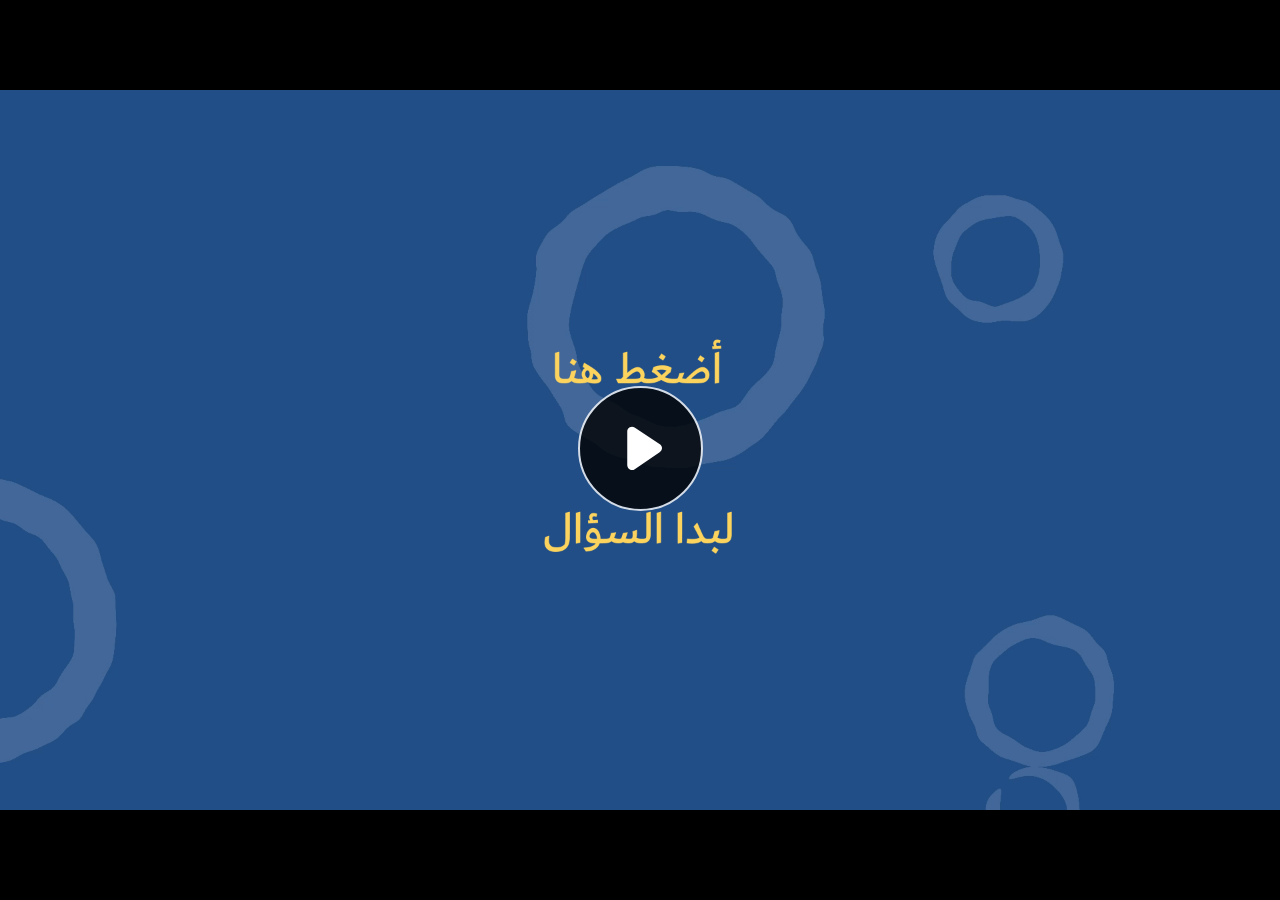
<file: index.html>
﻿<!doctype html>
<html lang="en-US">
<head>
  <meta charset="utf-8">
  <!-- Created using Storyline 360 - http://www.articulate.com  -->
  <!-- version: 3.69.28997.0 -->
  <title>G4 AR Q9</title>
  <meta http-equiv="x-ua-compatible" content="IE=edge"/>
  <meta name="viewport" content="width=device-width,initial-scale=1,user-scalable=no,shrink-to-fit=no,minimal-ui"/>
  <meta name="apple-mobile-web-app-capable" content="yes"/>
  <style>
    html, body { height: 100%; padding: 0; margin: 0 }
    #app { height: 100%; width: 100%; }
  </style>

  <script>
    window.DS = {};
    window.globals = {
      DATA_PATH_BASE: '',
      HAS_FRAME: true,
      HAS_SLIDE: true,

      lmsPresent: false,
      tinCanPresent: false,
      cmi5Present: false,
      aoSupport: false,
      scale: 'noscale',
      captureRc: false,
      browserSize: 'optimal',
      bgColor: '#282828',
      features: 'AccessibleVideo,ConnectionMessages,FullScreenToggle,InsertSvgPicture,LayerPresentAsDialog,MultipleQuizTracking,UpdatedThemeEditor',
      themeName: 'unified',
      preloaderColor: '#FFFFFF',
      suppressAnalytics: false,
      productChannel: 'stable',
      publishSource: 'storyline',
      aid: 'aid|b421d26d-fbc6-42c6-bcc0-f542d4e791cf',
      cid: 'b6873291-c7a3-4c79-93df-a61b147e5a5c',
      playerVersion: '3.69.28997.0',
      publishTimestamp: '2022-12-04T12:32:02.3464108Z',
      maxIosVideoElements: 10,
      connectionSettings: { message: 'You%20are%20offline.%20Trying%20to%20reconnect...', useDarkTheme: false },

      
      parseParams: function(qs) {
        if (window.globals.parsedParams != null) {
          return window.globals.parsedParams;
        }
        qs = (qs || window.location.search.substr(1)).split('+').join(' ');
        var params = {},
            tokens,
            re = /[?&]?([^=]+)=([^&]*)/g;

        while (tokens = re.exec(qs)) {
          params[decodeURIComponent(tokens[1]).trim()] =
            decodeURIComponent(tokens[2]).trim();
        }
        window.globals.parsedParams = params;
        return params;
      }

    };
  </script>
  <script>
    var isIe11 = ('ActiveXObject' in window || window.MSBlobBuilder != null)
      && window.msCrypto != null && !window.ActiveXObject;
    if (isIe11) {
      window.globals.unsupportedBrowser = true;
      document.write(atob('[base64]'));
    }
  </script>
  
  <script>window.THREE = { };</script>
  
</head>
<body style="background: #282828" class="cs-HTML theme-unified">
  <!-- 360 -->
  <script>!function(e){var i=/iPhone/i,o=/iPod/i,n=/iPad/i,t=/(?=.*\bAndroid\b)(?=.*\bMobile\b)/i,d=/Android/i,s=/(?=.*\bAndroid\b)(?=.*\bSD4930UR\b)/i,b=/(?=.*\bAndroid\b)(?=.*\b(?:KFOT|KFTT|KFJWI|KFJWA|KFSOWI|KFTHWI|KFTHWA|KFAPWI|KFAPWA|KFARWI|KFASWI|KFSAWI|KFSAWA)\b)/i,r=/IEMobile/i,h=/(?=.*\bWindows\b)(?=.*\bARM\b)/i,a=/BlackBerry/i,l=/BB10/i,p=/Opera Mini/i,f=/(CriOS|Chrome)(?=.*\bMobile\b)/i,u=/(?=.*\bFirefox\b)(?=.*\bMobile\b)/i,c=new RegExp("(?:Nexus 7|BNTV250|Kindle Fire|Silk|GT-P1000)","i"),w=function(e,i){return e.test(i)},A=function(e){var A=e||navigator.userAgent,v=A.split("[FBAN");if(void 0!==v[1]&&(A=v[0]),this.apple={phone:w(i,A),ipod:w(o,A),tablet:!w(i,A)&&w(n,A),device:w(i,A)||w(o,A)||w(n,A)},this.amazon={phone:w(s,A),tablet:!w(s,A)&&w(b,A),device:w(s,A)||w(b,A)},this.android={phone:w(s,A)||w(t,A),tablet:!w(s,A)&&!w(t,A)&&(w(b,A)||w(d,A)),device:w(s,A)||w(b,A)||w(t,A)||w(d,A)},this.windows={phone:w(r,A),tablet:w(h,A),device:w(r,A)||w(h,A)},this.other={blackberry:w(a,A),blackberry10:w(l,A),opera:w(p,A),firefox:w(u,A),chrome:w(f,A),device:w(a,A)||w(l,A)||w(p,A)||w(u,A)||w(f,A)},this.seven_inch=w(c,A),this.any=this.apple.device||this.android.device||this.windows.device||this.other.device||this.seven_inch,this.phone=this.apple.phone||this.android.phone||this.windows.phone,this.tablet=this.apple.tablet||this.android.tablet||this.windows.tablet,"undefined"==typeof window)return this},v=function(){var e=new A;return e.Class=A,e};"undefined"!=typeof module&&module.exports&&"undefined"==typeof window?module.exports=A:"undefined"!=typeof module&&module.exports&&"undefined"!=typeof window?module.exports=v():"function"==typeof define&&define.amd?define("isMobile",[],e.isMobile=v()):e.isMobile=v()}(this);
    window.isMobile.apple.tablet = window.isMobile.apple.tablet ||
      (navigator.platform === 'MacIntel' && navigator.maxTouchPoints > 1);
    window.isMobile.apple.device = window.isMobile.apple.device || window.isMobile.apple.tablet;
    window.isMobile.tablet = window.isMobile.tablet || window.isMobile.apple.tablet;
    window.isMobile.any = window.isMobile.any || window.isMobile.apple.tablet;
  </script>

  <div id="focus-sink" tabindex="-1"></div>

  <div id="preso"></div>
  <script>
    (function() {

      var classTypes = [ 'desktop', 'mobile', 'phone', 'tablet' ];

      var addDeviceClasses = function(prefix, testObj) {
        var curr, i;
        for (i = 0; i < classTypes.length; i++) {
          curr = classTypes[i];
          if (testObj[curr]) {
            document.body.classList.add(prefix + curr);
          }
        }
      };

      var params = window.globals.parseParams(),
          isDevicePreview = params.devicepreview === '1',
          isPhoneOverride = params.deviceType === 'phone' || (isDevicePreview && params.phone == '1'),
          isTabletOverride = (params.deviceType === 'tablet' || isDevicePreview) && !isPhoneOverride,
          isMobileOverride = isPhoneOverride || isTabletOverride;

      var deviceView = {
        desktop: !window.isMobile.any && !isMobileOverride,
        mobile: window.isMobile.any || isMobileOverride,
        phone: isPhoneOverride || (window.isMobile.phone && !isTabletOverride),
        tablet: isTabletOverride || window.isMobile.tablet
      };

      window.globals.deviceView = deviceView;
      window.isMobile.desktop = !window.isMobile.any;
      window.isMobile.mobile = window.isMobile.any;

      addDeviceClasses('view-', deviceView);

    })();
  </script>
  
  <script src='story_content/user.js' type=text/javascript></script>
  <div class="slide-loader"></div>

  <script>
    var doc = document, loader = doc.body.querySelector('.slide-loader'); [ 1, 2, 3 ].forEach(function(n) { var d = doc.createElement('div'); d.style.backgroundColor = window.globals.preloaderColor; d.classList.add('mobile-loader-dot'); d.classList.add('dot' + n); loader.appendChild(d); });
  </script>

  <div class="mobile-load-title-overlay" style="display: none">
    <div class="mobile-load-title">G4 AR Q9</div>
  </div>

  <div class="mobile-chrome-warning"></div>

  
<style>
  .warn-connection-dialog {
    display: none;
    background: transparent;
    pointer-events: none;
    position: fixed;
    left: 0;
    top: 0;
    width: 100%;
    height: 100%;
    z-index: 999;
  }

  .warn-connection-content {
    border-radius: 4px;
    background: white;
    border: 1px solid #E7E7E7;
    color: #333333;
    box-shadow: 0 2px 4px rgba(0, 0, 0, 0.25);
    transition: all 150ms ease-out;
    position: absolute;
    white-space: nowrap;
  }

  .view-phone.is-landscape .warn-connection-content {
    left: 23px;
    bottom: 23px;
  }

  .view-tablet.is-landscape .warn-connection-content {
    left: 50%;
    top: 20px;
    transform: translateX(-50%);
  }

  .is-portrait .warn-connection-content {
    transform: translate(-50%, calc(-100% - 15px));
  }

  .warn-connection-content p {
    display: inline-block;
    margin: 0 8px 0 0;
    line-height: 33px;
    font-size: 11px;
  }

  .warn-connection-content svg {
    position: relative;
    vertical-align: middle;
    margin: 0 2px 2px 8px;
  }

  .view-desktop .warn-connection-content {
    left: 1.5em;
    bottom: 1.5em;
  }

  .view-desktop .warn-connection-content p {
    font-size: 1.1em;
  }

  .is-offline .warn-connection-dialog {
    display: block;
  }

  .is-offline .cs-panel * {
    pointer-events: none !important;
  }

  .is-offline .cs-panel {
    pointer-events: all !important;
  }

  .is-offline #nav-controls * {
    pointer-events: none !important;
  }

  .is-offline #nav-controls {
    pointer-events: all !important;
  }
</style>

<div class="warn-connection-dialog">
  <div class="warn-connection-content">
    <svg width="17" height="15" viewBox="0 0 17 15" xmlns="http://www.w3.org/2000/svg">
      <path fill="#8F0000" stroke="white" d="M16.07,12.98 L15.88,12.23 L9.51,1.21 C8.97,0.26,7.6,0.26,7.06,1.21 L0.69,12.23 C0.15,13.16,0.81,14.36,1.91,14.36 H14.65 C15.47,14.36,16.05,13.7,16.07,12.98 Z"/>
      <path fill="white" stroke="white" d="M8.58,5.5 C8.35,5.28,8.5,5.35,8.21,5.32 C8.09,5.35,7.97,5.49,7.96,5.67 C7.97,5.79,7.98,5.92,7.98,6.04 L7.98,6.04 C7.99,6.17,8,6.31,8.01,6.43 L8.01,6.44 C8.03,6.92,8.06,7.41,8.09,7.9 L8.09,7.9 C8.12,8.39,8.14,8.88,8.17,9.37 C8.17,9.39,8.18,9.42,8.2,9.44 C8.23,9.46,8.25,9.47,8.28,9.47 C8.31,9.47,8.34,9.46,8.35,9.44 C8.37,9.43,8.38,9.4,8.39,9.35 L8.39,9.34 C8.39,9.24,8.4,9.15,8.4,9.05 L8.4,9.05 C8.41,8.96,8.41,8.86,8.42,8.75 C8.43,8.44,8.45,8.12,8.47,7.81 L8.47,7.81 C8.49,7.49,8.51,7.18,8.53,6.87 C8.55,6.46,8.56,6.05,8.59,5.64 L8.6,5.62 C8.6,5.57,8.59,5.53,8.58,5.5 L8.21,5.32 Z"/>
      <circle fill="white" stroke="white" cx="8.3" cy="11.35" r="0.3"/>
    </svg>
    <p>You are offline. Trying to reconnect...</p>
  </div>
</div>

<script>
  (function() {
    window.DS.connection = {
      warningShown: false,
      assets: {},
      loadingAssetGroup: false,
      retryDelay: 500
    };

    // @TODO this is POC code and can be cleaned up a bit more if we move forward
    // with the feature



    // The `window.globals.features` variable must be set in `webpack.dev.config` when testing locally - it is not enough
    // to have it in the data - but it must be set there as well.
    var useConnectionMessages = window.AbortController != null &&
      window.location.protocol != 'file:' &&
      window.globals.features.indexOf('ConnectionMessages') != -1;

    window.DS.connection.useConnectionMessages = useConnectionMessages

    var assetCount = 0;
    var checkLoadedId;
    var connectionSettings = window.globals.connectionSettings;

    if (useConnectionMessages && connectionSettings != null) {
      var contentEl = document.querySelector('.warn-connection-content');
      var messageEl = contentEl.querySelector('p')

      if (connectionSettings.useDarkTheme) {
        contentEl.style.borderColor = '#BABBBA';
        contentEl.style.backgroundColor = '#282828';
        contentEl.style.color = '#FFFFFF';
      }

      if (connectionSettings.message != null) {
        messageEl.textContent = window.decodeURIComponent(connectionSettings.message);
      }
    }

    function checkAssetsReady() {
      for (var i in DS.connection.assets) {
        if (!DS.connection.assets[i].success) {
          return false;
        }
      }
      return true;
    }

    function stopAssetGroup() {
      if (!useConnectionMessages) { return; }

      assetCount = 0;

      DS.connection.oldAssetGroup = DS.connection.assets;
      DS.connection.assets = {};
      DS.connection.loadingAssetGroup = false;
      clearInterval(checkLoadedId);
    }

    function startAssetGroup() {
      if (!useConnectionMessages) { return; }
      var ticks = 0;
      clearInterval(checkLoadedId);
      checkLoadedId = setInterval(function() {
        var loaded = 0;
        if (assetCount === 0 && loaded === 0) {
          clearInterval(checkLoadedId);
          return;
        }

        for (var i in DS.connection.assets) {
          if (DS.connection.assets[i].success) {
            loaded++;
          }
        }

        if (assetCount === loaded && checkAssetsReady()) {
          for (var i in DS.connection.assets) {
            if (DS.connection.assets[i].action) {
              DS.connection.assets[i].action();
            }
          }
          hideWarning();
          stopAssetGroup();
        }
      }, 100)
    }

    function requiredAsset(url, action, retry, type) {
      if (!useConnectionMessages) { return; }
      if (DS.connection.assets[url]) { return; }

      DS.connection.assets[url] = {
        success: false, action: action, retry: retry, type: type
      };
      assetCount = Object.keys(DS.connection.assets).length;
      if (!DS.connection.loadingAssetGroup) {
        startAssetGroup();
      }
      DS.connection.loadingAssetGroup = true;
    }

    function assetLoaded(url) {
      if (!useConnectionMessages) { return; }
      if (DS.connection.assets[url]) {
        DS.connection.assets[url].success = true;
      }
    }

    function assetFailed(url) {
      if (!useConnectionMessages) { return; }
      if (!DS.connection.assets[url]) {
        if (/\.js$/.test(url)) {
          setTimeout(function() {
            if (DS.connection.lastSlideLoaded != null) {
              DS.connection.lastSlideLoaded();
            }
          }, DS.connection.retryDelay);
        }
        return;
      }
      if (!DS.connection.warningShown) { showWarning(); }
      if (DS.connection.assets[url].retry) {
        setTimeout(function() {
          if (!DS.connection.assets[url].success) {
            DS.connection.assets[url].retry()
          }
        }, DS.connection.retryDelay);
      }
    }

    function hideWarning() {
      document.body.classList.remove('is-offline');
      DS.connection.warningShown = false;
    }
    DS.connection.hideWarning = hideWarning

    function showWarning(btn) {
      document.body.classList.add('is-offline')
      DS.connection.warningShown = true;
      updateWarningPosition();
    }

    function updateWarningPosition() {
      if (!DS.connection.warningShown) {
        return;
      }

      var isPortrait = document.body.classList.contains('is-portrait');
      var warningEl = document.querySelector('.warn-connection-content');

      if (isPortrait) {
        var slide = document.querySelector('.primary-slide');
        var slideRect = slide.getBoundingClientRect();

        warningEl.style.top = `${slideRect.top}px`
        warningEl.style.left = `${slideRect.left + slideRect.width / 2}px`
      } else {
        warningEl.style.top = null;
        warningEl.style.left = null;
      }

      window.requestAnimationFrame(updateWarningPosition);
    }

    // these will all be noops if the feature flag isn't set in
    // the data and `window.globals.features`
    DS.connection.requiredAsset = requiredAsset;
    DS.connection.assetLoaded = assetLoaded;
    DS.connection.assetFailed = assetFailed;
    DS.connection.stopAssetGroup = stopAssetGroup;
    DS.connection.startAssetGroup = startAssetGroup;
  })();
</script>


  <script>
    
    if (window.autoSpider && window.vInterfaceObject) {
      document.querySelector('.mobile-load-title-overlay').style.display = 'none';
    }
  </script>

  

  <link rel="stylesheet" href="html5/data/css/output.min.css" data-noprefix/>
</body>
<script src="html5/lib/scripts/bootstrapper.min.js"></script>
</html>
</file>
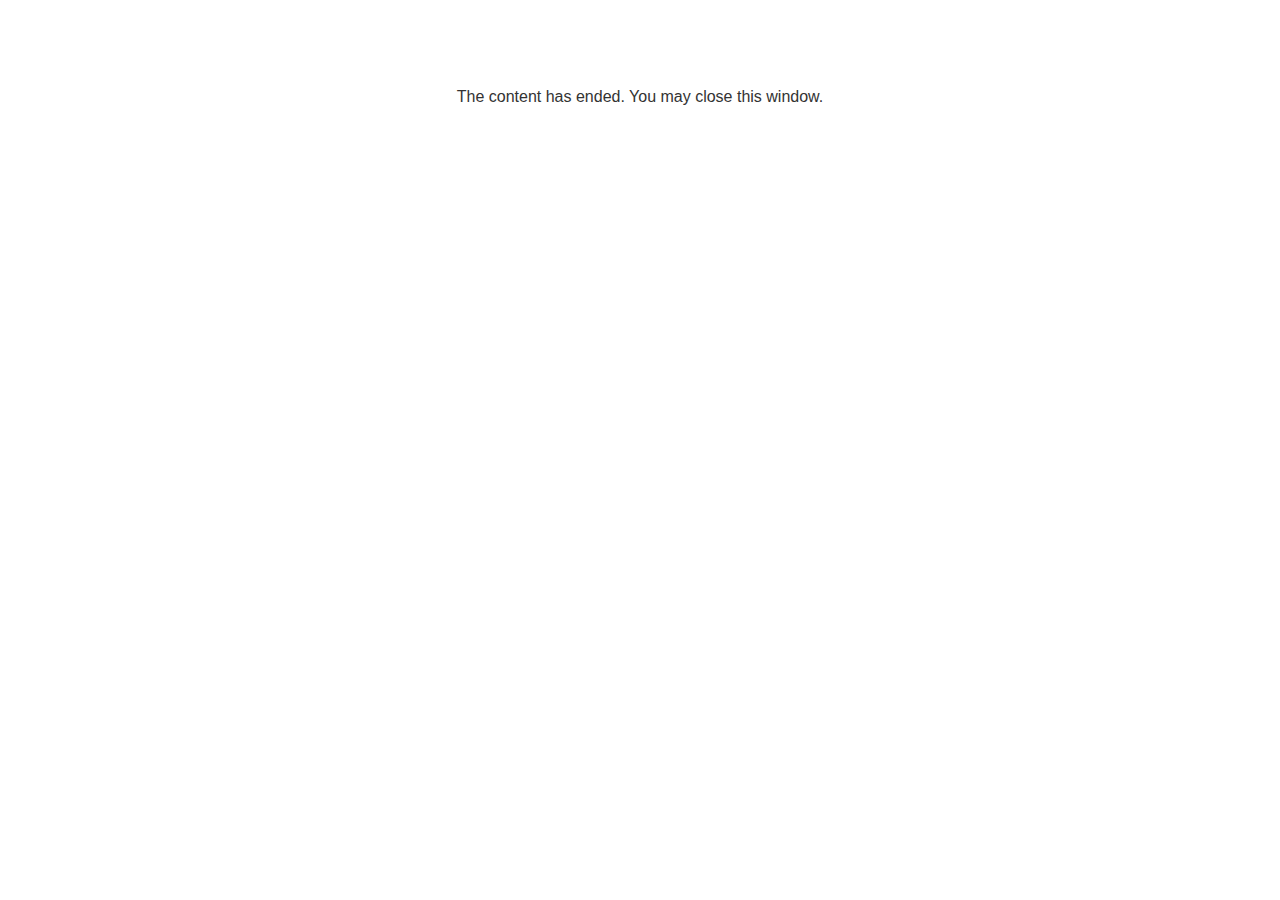
<file: lms/goodbye.html>
<!doctype html>
<html>
<body style="background-color: #ffffff;">

<p role="alert" style="color: #333333;font-family: Lato, articulate, tahoma, arial;font-size: medium;text-align: center;">
<br><br><br><br>
The content has ended. You may close this window.
</p>

</body>
</html>
</file>
<file: html5/data/css/output.min.css>
@font-face {
  font-family: 'LatoBold Charset1_ Bold158DB40D';
  src: url('[data-uri]');
  font-style: normal;
  font-weight: normal;
}
@font-face {
  font-family: 'Lato Charset1_ 5nrohge3362915C7';
  src: url('[data-uri]');
  font-style: normal;
  font-weight: normal;
}
@font-face {
  font-family: 'Dubai Charset1_ 6REji1UBEE523BE';
  src: url('[data-uri]');
  font-style: normal;
  font-weight: normal;
}
@font-face {
  font-family: 'DubaiBold Charset1_BoldDF2440B3';
  src: url('[data-uri]');
  font-style: normal;
  font-weight: normal;
}
@font-face {
  font-family: 'Arial Charset1_ 6oBahGEDBD33B48';
  src: url('[data-uri]');
  font-style: normal;
  font-weight: normal;
}
@font-face {
  font-family: 'Dubai Charset0_v8wz5Y8k741D6E07';
  src: url('[data-uri]');
  font-style: normal;
  font-weight: normal;
}
@font-face {
  font-family: 'DubaiBold Charset0_BoldD2773439';
  src: url('[data-uri]');
  font-style: normal;
  font-weight: normal;
}
@font-face {
  font-family: 'Arial Charset0_v8wz5YMo9EE9FF07';
  src: url('[data-uri]');
  font-style: normal;
  font-weight: normal;
}
.cs-HTML {
  background: rgba(40, 40, 40, 1);
}
.cs-npnxnanbnsnfns00000000001 .cs-infopanel  {
  box-shadow: 0 1px 0 rgba(0, 0, 0, 0);
  background: rgba(255, 255, 255, 1);
}
.cs-npnxnanbnsnfns00000000001 .cs-infopanel .cs-link {
  color: rgba(186, 187, 186, 1);
}
.cs-npnxnanbnsnfns00000000001 .cs-infopanel .cs-link:hover {
  color: rgba(255, 255, 255, 1);
}
.cs-npnxnanbnsnfns00000000001 .cs-infopanel .cs-name {
  color: rgba(68, 68, 68, 1);
}
.cs-npnxnanbnsnfns00000000001 .cs-infopanel .cs-title {
  color: rgba(153, 153, 153, 1);
}
.cs-npnxnanbnsnfns00000000001 .cs-infopanelpopup  {
  box-shadow: 0 1px 0 rgba(0, 0, 0, 0);
  background: rgba(0, 0, 0, 0);
}
.cs-npnxnanbnsnfns00000000001 .cs-infopanelpopup .cs-link {
  color: rgba(255, 0, 0, 1);
}
.cs-npnxnanbnsnfns00000000001 .cs-infopanelpopup .cs-link:hover {
  color: rgba(255, 255, 255, 1);
}
.cs-npnxnanbnsnfns00000000001 .cs-infopanelpopup .cs-name {
  color: rgba(255, 255, 255, 1);
}
.cs-npnxnanbnsnfns00000000001 .cs-infopanelpopup .cs-bio {
  color: rgba(186, 187, 186, 1);
}
.cs-npnxnanbnsnfns00000000001 .cs-timer  {
  color: rgba(186, 187, 186, 1);
}
.cs-npnxnanbnsnfns00000000001 .cs-duration stop:first-child {
  stop-color: rgba(60, 60, 60, 1);
}
.cs-npnxnanbnsnfns00000000001 .cs-duration stop:last-child {
  stop-color: rgba(60, 60, 60, 1);
}
.cs-npnxnanbnsnfns00000000001 .cs-elapsed stop:first-child {
  stop-color: rgba(254, 227, 71, 1);
}
.cs-npnxnanbnsnfns00000000001 .cs-elapsed stop:last-child {
  stop-color: rgba(254, 227, 71, 1);
}
.cs-npnxnanbnsnfns00000000001 .cs-timer .cs-pie .cs-innerstroke {
  stroke: rgba(199, 199, 199, 1);
}
.cs-npnxnanbnsnfns00000000001 .cs-timer .cs-pie .cs-innerborder {
  stroke: rgba(255, 255, 255, 1);
}
.cs-npnxnanbnsnfns00000000001 .cs-window  {
  box-shadow: 0 8px 5px rgba(0, 0, 0, 0.2);
  border-color: rgba(49, 99, 0, 0);
  background: rgba(33, 33, 33, 1);
  color: rgba(248, 248, 248, 1);
}
.cs-npnxnanbnsnfns00000000001 .cs-window .cs-diva {
  border-color: rgba(78, 78, 78, 1);
}
.cs-npnxnanbnsnfns00000000001 .cs-window .cs-divb {
  border-color: rgba(78, 78, 78, 0);
}
.cs-npnxnanbnsnfns00000000001 .cs-editor .cs-editor-slide {
  color: rgba(226, 226, 226, 1);
}
.cs-npnxnanbnsnfns00000000001 .cs-editor .cs-editor-html {
  color: rgba(186, 187, 186, 1);
}
.cs-npnxnanbnsnfns00000000001 .cs-editor .cs-editor-button {
  text-shadow: 0 1px 0 rgba(0, 0, 0, 0);
  color: rgba(255, 255, 255, 1);
  border-color: rgba(211, 211, 211, 1);
  background: rgba(34, 34, 34, 1);
}
.cs-npnxnanbnsnfns00000000001 .cs-editor .cs-editor-button:hover {
  background: rgba(68, 68, 68, 1);
}
.cs-npnxnanbnsnfns00000000001 .cs-editor .cs-editor-button:active {
  background: rgba(68, 68, 68, 1);
}
.cs-npnxnanbnsnfns00000000001 .cs-listitem  {
  color: rgba(186, 187, 186, 1);
  border-color: none;
  border: 1px solid transparent;
}
.cs-npnxnanbnsnfns00000000001 .cs-listitem:hover {
  background: rgba(255, 255, 255, 0.06);
  border-color: rgba(108, 108, 108, 1) !important;
  border-width: 1px;
  border-radius: 2px;
  border-style: solid;
  box-sizing: border-box;
}
.cs-npnxnanbnsnfns00000000001 .cs-listitem.hover {
  background: rgba(255, 255, 255, 0.06);
  border-color: rgba(108, 108, 108, 1) !important;
  border-width: 1px;
  border-radius: 2px;
  border-style: solid;
  box-sizing: border-box;
}
.cs-npnxnanbnsnfns00000000001 .cs-glossary  {
  color: rgba(186, 187, 186, 1);
}
.cs-npnxnanbnsnfns00000000001 .cs-glossary .cs-scrolling-panel {
  background: rgba(0, 0, 0, 0);
}
.cs-npnxnanbnsnfns00000000001 .cs-glossary .cs-term.cs-selected .cs-choice-list-trigger {
  color: rgba(255, 255, 255, 1);
  background: rgba(255, 255, 255, 1);
}
.cs-npnxnanbnsnfns00000000001 .cs-glossary .cs-term.cs-selected .cs-choice-list-trigger:focus {
  color: rgba(255, 255, 255, 1);
  background: rgba(255, 255, 255, 1);
}
.cs-npnxnanbnsnfns00000000001 .cs-glossary .cs-term:hover .cs-choice-list-trigger {
  background: rgba(186, 187, 186, 1);
}
.cs-npnxnanbnsnfns00000000001 .cs-glossary .cs-term.hover .cs-choice-list-trigger {
  background: rgba(186, 187, 186, 1);
}
.cs-npnxnanbnsnfns00000000001 .cs-glossary .cs-term .cs-choice-list-trigger:focus {
  background: rgba(186, 187, 186, 1);
}
.cs-npnxnanbnsnfns00000000001 .cs-glossary .cs-diva {
  border-color: rgba(0, 0, 0, 0);
}
.cs-npnxnanbnsnfns00000000001 .cs-glossary .cs-divb {
  border-color: rgba(0, 0, 0, 0);
}
.cs-npnxnanbnsnfns00000000001 .cs-glossary .cs-divc {
  border-color: rgba(0, 0, 0, 0);
}
.cs-npnxnanbnsnfns00000000001 .cs-glossary .cs-heading {
  color: rgba(248, 248, 248, 1);
  font-weight: 700;
}
.note-content p span {
  color: rgba(186, 187, 186, 1);
  line-height: 1.4em;
  font-size: 103.769%;
}
.cs-npnxnanbnsnfns00000000001 .cs-resource .cs-separator {
  border-color: rgba(0, 0, 0, 0);
}
.cs-npnxnanbnsnfns00000000001 .cs-outline  {
  color: rgba(45, 45, 45, 1);
}
.cs-npnxnanbnsnfns00000000001 .cs-outline .cs-diva {
  border-color: rgba(0, 0, 0, 0);
}
.cs-npnxnanbnsnfns00000000001 .cs-outline .cs-divb {
  border-color: rgba(0, 0, 0, 0);
}
.cs-npnxnanbnsnfns00000000001 .cs-outline .cs-divc {
  border-color: rgba(0, 0, 0, 0);
}
.cs-npnxnanbnsnfns00000000001 .cs-outline .cs-search-filter:hover {
  color: rgba(0, 0, 0, 0);
}
.cs-npnxnanbnsnfns00000000001 .cs-outline .cs-search-filter.hover {
  color: rgba(0, 0, 0, 0);
}
.cs-npnxnanbnsnfns00000000001 .cs-transcript  {
  color: rgba(255, 255, 255, 1);
}
.cs-npnxnanbnsnfns00000000001 .cs-transcript .cs-div {
  border-color: rgba(0, 0, 0, 0);
}
.cs-npnxnanbnsnfns00000000001 .cs-tabs:not(.topmenu-item) {
  color: rgba(248, 248, 248, 1);
}
.cs-npnxnanbnsnfns00000000001 .cs-tabs .cs-inner-button:not(.topmenu-item) {
  text-shadow: 0 1px 0 rgba(0, 0, 0, 0);
}
.cs-npnxnanbnsnfns00000000001 .cs-tabs:hover:not(.topmenu-item) {
  color: rgba(248, 248, 248, 1);
}
.cs-npnxnanbnsnfns00000000001 .cs-tabs.cs-selected {
  background: rgba(0, 0, 0, 0);
  color: rgba(248, 248, 248, 1);
}
.cs-npnxnanbnsnfns00000000001 .cs-seekcontrol  {
  background: rgba(0, 0, 0, 0);
  border-color: rgba(0, 0, 0, 0);
}
.cs-npnxnanbnsnfns00000000001 .cs-seekcontrol .cs-button:hover .cs-icon {
  fill: rgba(255, 255, 255, 1);
}
.cs-npnxnanbnsnfns00000000001 .cs-seekcontrol .cs-button.hover .cs-icon {
  fill: rgba(255, 255, 255, 1);
}
.cs-npnxnanbnsnfns00000000001 .cs-seekcontrol .cs-button .cs-icon-shadow {
  fill: rgba(0, 0, 0, 0);
}
.cs-npnxnanbnsnfns00000000001 .cs-seekcontrol .cs-button .cs-icon {
  fill: rgba(180, 180, 180, 1);
}
.cs-npnxnanbnsnfns00000000001 .cs-seekcontrol .cs-seek .cs-fill {
  background: rgba(255, 255, 255, 0.6);
}
.cs-npnxnanbnsnfns00000000001 .cs-seekcontrol .cs-seek {
  background: rgba(108, 108, 108, 1);
  border-color: rgba(0, 0, 0, 0);
}
.cs-npnxnanbnsnfns00000000001 .cs-searchinput .cs-input {
  color: rgba(186, 187, 186, 1);
  border-color: rgba(0, 0, 0, 0);
  background: rgba(255, 255, 255, 0.06);
}
.cs-npnxnanbnsnfns00000000001 .cs-searchinput .cs-input:focus {
  color: rgba(248, 248, 248, 1);
  background: rgba(41, 41, 41, 1);
}
.cs-npnxnanbnsnfns00000000001 .cs-searchinput .cs-input:hover {
  box-shadow: inset 0 0 1px 0 rgba(69, 126, 19, 0);
}
.cs-npnxnanbnsnfns00000000001 .cs-searchinput .cs-input.hover {
  box-shadow: inset 0 0 1px 0 rgba(69, 126, 19, 0);
}
.cs-npnxnanbnsnfns00000000001 .cs-searchinput .cs-button .cs-icon {
  fill: rgba(186, 187, 186, 1);
}
.cs-npnxnanbnsnfns00000000001 .cs-searchinput .cs-button:hover {
  fill: rgba(63, 133, 0, 1);
}
.cs-npnxnanbnsnfns00000000001 .cs-searchinput .cs-button.hover {
  fill: rgba(63, 133, 0, 1);
}
.cs-npnxnanbnsnfns00000000001 .cs-menu  {
  box-shadow: 0 1px 0 rgba(0, 0, 0, 0);
  background: rgba(33, 33, 33, 1);
}
.cs-npnxnanbnsnfns00000000001 .cs-topmenu-item.active .cs-tab {
  background: rgba(33, 33, 33, 1);
}
.cs-npnxnanbnsnfns00000000001 .cs-logo  {
  box-shadow: 0 1px 0 rgba(37, 75, 0, 1);
  background: rgba(255, 255, 255, 0);
}
.cs-npnxnanbnsnfns00000000001 .cs-checkbox  {
  color: rgba(255, 255, 255, 1);
}
.cs-npnxnanbnsnfns00000000001 .cs-checkbox:hover {
  border-color: rgba(175, 221, 130, 1);
}
.cs-npnxnanbnsnfns00000000001 .cs-checkbox.hover {
  border-color: rgba(175, 221, 130, 1);
}
.cs-npnxnanbnsnfns00000000001 .cs-checkbox .cs-box {
  color: rgba(255, 255, 255, 1);
  border-color: rgba(42, 83, 0, 1);
}
.cs-npnxnanbnsnfns00000000001 .cs-checkbox .cs-box:checked::after {
  color: rgba(43, 196, 0, 1);
}
.cs-npnxnanbnsnfns00000000001 .cs-button  {
  text-shadow: 0 1px 0 rgba(0, 0, 0, 0);
  color: rgba(186, 187, 186, 1);
  border-color: rgba(0, 0, 0, 0);
  background: rgba(0, 0, 0, 0);
  box-shadow: 0 1px 0 rgba(0, 0, 0, 0);
}
.cs-npnxnanbnsnfns00000000001 .cs-button .cs-icon {
  fill: rgba(186, 187, 186, 1);
}
.cs-npnxnanbnsnfns00000000001 .cs-button .cs-icon-shadow {
  fill: rgba(0, 0, 0, 0);
}
.cs-npnxnanbnsnfns00000000001 .cs-button:hover {
  background: rgba(248, 248, 248, 1);
}
.cs-npnxnanbnsnfns00000000001 .cs-button.hover {
  background: rgba(248, 248, 248, 1);
}
.cs-npnxnanbnsnfns00000000001 .cs-button:active {
  background: rgba(0, 0, 0, 0);
}
.cs-npnxnanbnsnfns00000000001 .cs-button.cs-disabled:hover {
  background: rgba(0, 0, 0, 0);
}
.cs-npnxnanbnsnfns00000000001 .cs-button.cs-disabled.hover {
  background: rgba(0, 0, 0, 0);
}
.cs-npnxnanbnsnfns00000000001 .cs-button.cs-disabled:active {
  background: rgba(0, 0, 0, 0);
}
.cs-npnxnanbnsnfns00000000001 .cs-button.cs-volume:hover {
  background: rgba(0, 0, 0, 0);
}
.cs-npnxnanbnsnfns00000000001 .cs-button.cs-volume.hover {
  background: rgba(0, 0, 0, 0);
}
.cs-npnxnanbnsnfns00000000001 .cs-button.cs-volume:active {
  background: rgba(0, 0, 0, 0);
}
.cs-npnxnanbnsnfns00000000001.cs-base  {
  color: rgba(186, 187, 186, 1);
  border-color: rgba(40, 40, 40, 1);
  background: rgba(40, 40, 40, 1);
}
.cs-npnxnanbnsnfns00000000001.cs-base .cs-separator .cs-diva {
  background: rgba(69, 69, 69, 1);
}
.cs-npnxnanbnsnfns00000000001.cs-base .cs-separator .cs-divb {
  background: rgba(0, 0, 0, 0);
}
.cs-npnxnanbnsnfns00000000001.cs-base .cs-topmenu-item.active .cs-tab {
  border-color: rgba(69, 69, 69, 1);
}
.cs-npnxnanbnsnfns00000000001.cs-base .cs-topmenu-item.active .cs-panel {
  border-color: rgba(69, 69, 69, 1);
}
.cs-npnxnanbnsnfns00000000001.cs-base .cs-left {
  background: rgba(33, 33, 33, 1);
}
.cs-npnxnanbnsnfns00000000001.cs-base .cs-area-primary .cs-slide-container {
  background: rgba(40, 40, 40, 1);
}
.cs-npnxnanbnsnfns00000000001.cs-base.cs-custom-theme .cs-brandhighlight-bg {
  background: rgba(79, 189, 244, 1) !important;
}
.cs-npnxnanbnsnfns00000000001.cs-base.cs-custom-theme .cs-brandhighlight-secondary-bg {
  background: rgba(255, 255, 255, 1) !important;
}
.cs-npnxnanbnsnfns00000000001.cs-base.cs-custom-theme .cs-brandhighlight-border {
  border-color: rgba(79, 189, 244, 1) !important;
}
.cs-npnxnanbnsnfns00000000001.cs-base.cs-custom-theme .cs-brandhighlight-text {
  color: rgba(79, 189, 244, 1) !important;
}
.cs-npnxnanbnsnfns00000000001.cs-base.cs-custom-theme .cs-brandhighlight-fill {
  fill: rgba(79, 189, 244, 1) !important;
}
.cs-npnxnanbnsnfns00000000001.cs-base.cs-custom-theme .cs-listitem.cs-selected {
  background-color: rgba(255, 255, 255, 0.06) !important;
}
.cs-npnxnanbnsnfns00000000001 .cs-volume::-moz-range-thumb {
  border-color: rgba(43, 85, 0, 1);
  box-shadow: inset 0 0 1px 0 rgba(43, 85, 0, 1);
  background: rgba(255, 255, 255, 1);
}
.cs-npnxnanbnsnfns00000000001 .cs-volume::-ms-thumb {
  border-color: rgba(43, 85, 0, 1);
  box-shadow: inset 0 0 1px 0 rgba(43, 85, 0, 1);
  background: rgba(255, 255, 255, 1);
}
.cs-npnxnanbnsnfns00000000001 .cs-volume::-webkit-slider-thumb {
  border-color: rgba(43, 85, 0, 1);
  box-shadow: inset 0 0 1px 0 rgba(43, 85, 0, 1);
  background: rgba(255, 255, 255, 1);
}
.cs-npnxnanbnsnfns00000000001 .cs-volume::-moz-range-track {
  border-color: rgba(66, 140, 1, 1);
  background: rgba(108, 108, 108, 1);
}
.cs-npnxnanbnsnfns00000000001 .cs-volume::-ms-track {
  border-color: rgba(66, 140, 1, 1);
  background: rgba(108, 108, 108, 1);
}
.cs-npnxnanbnsnfns00000000001 .cs-volume::-webkit-slider-runnable-track {
  border-color: rgba(66, 140, 1, 1);
  background: rgba(108, 108, 108, 1);
}
body.show-focus .tab-focus-box {
  box-shadow: 0 0 0 1px rgba(255, 255, 0, 1), 0 0 0 3px rgba(0, 32, 96, 1), 0 0 5px 5px rgba(255, 255, 0, 1);
  border-color: transparent;
  outline: 2px transparent solid;
}
.skipnav {
  box-shadow: 0 0 0 1px rgba(255, 255, 0, 1), 0 0 0 3px rgba(0, 32, 96, 1), 0 0 5px 5px rgba(255, 255, 0, 1);
  border-color: transparent;
  outline: 2px transparent solid;
}
.cs-npnxnanbnsnfns00000000001 .cs-listitem:hover {
  color: none;
}
.cs-npnxnanbnsnfns00000000001 .cs-listitem.hover {
  color: none;
}
.cs-npnxnanbnsnfns00000000001 .cs-listitem.cs-viewed {
  color: #BABBBA;
}
.cs-npnxnanbnsnfns00000000001 .cs-listitem {
  color: #BABBBA;
}
.cs-npnxnanbnsnfns00000000001 .cs-listitem:hover .cs-icon-carrot * {
  fill: none;
}
.cs-npnxnanbnsnfns00000000001 .cs-listitem.hover .cs-icon-carrot * {
  fill: none;
}
.cs-npnxnanbnsnfns00000000001 .cs-listitem .cs-icon-carrot {
  color: none;
  top: calc(3px);
}
.cs-npnxnanbnsnfns00000000001 .cs-listitem .cs-icon-carrot .cs-shadow {
  color: #F8F8F8;
}
.cs-npnxnanbnsnfns00000000001 .item-collapsible .is-scene {
  color: #F8F8F8 !important;
  font-weight: 700;
}
.cs-npnxnanbnsnfns00000000001 .is-scene .cs-icon-carrot * {
  color: #F8F8F8 !important;
  font-weight: 700;
}
.cs-npnxnanbnsnfns00000000001 .is-scene:not(.outline-links-collapse) > a {
  color: #F8F8F8;
}
.cs-npnxnanbnsnfns00000000001 .is-scene:not(.outline-links-collapse) .cs-icon-carrot * {
  fill: none !important;
  color: #F8F8F8 !important;
}
.cs-npnxnanbnsnfns00000000001 .tabs, .cs-npnxnanbnsnfns00000000001 .cs-logo {
  border-bottom: 1px solid rgba(108, 108, 108, 1);
}
.cs-npnxnanbnsnfns00000000001 .area-secondary-wrapper:after {
  background-image: url('[data-uri]');
  background-size: 100%;
}
.cs-npnxnanbnsnfns00000000001 .panel-footer {
  background: #212121;
}
.cs-npnxnanbnsnfns00000000001 #outline-search {
  background: rgba(255, 255, 255, 0.06);
  border-color: rgba(108, 108, 108, 1);
  border-width: 1px;
  border-style: solid;
}
.cs-npnxnanbnsnfns00000000001 .topmenu-panel #outline-search {
  background: #545454;
}
.cs-npnxnanbnsnfns00000000001 .search-icon circle, .cs-npnxnanbnsnfns00000000001 .search-icon path {
  stroke: #BABBBA;
}
.cs-npnxnanbnsnfns00000000001 #outline-search input[type   =search] {
  color: #F8F8F8;
}
.cs-npnxnanbnsnfns00000000001 #outline-search ::-webkit-input-placeholder {
  color: #BABBBA !important;
}
.cs-npnxnanbnsnfns00000000001 #outline-search :-ms-input-placeholder {
  color: #BABBBA !important;
}
.cs-npnxnanbnsnfns00000000001 #outline-search ::-moz-placeholder {
  color: #BABBBA !important;
  opacity: 1;
}
.cs-npnxnanbnsnfns00000000001 .cs-topmenu-item.active, body:not(.is-touchable-tablet) .cs-npnxnanbnsnfns00000000001 .cs-topmenu-item:hover {
  color: #F8F8F8;
}
.cs-npnxnanbnsnfns00000000001 .cs-topmenu-item.button-tapped {
  color: #F8F8F8;
}
.cs-npnxnanbnsnfns00000000001 .cs-topmenu-item.active .cs-tab, .cs-npnxnanbnsnfns00000000001 .cs-topmenu-item .cs-tab {
  background: transparent !important;
  border: none !important;
}
.cs-npnxnanbnsnfns00000000001 .top-tabs-drop-icon div {
  background: #BABBBA;
}
.cs-npnxnanbnsnfns00000000001 .cs-panel.topmenu-panel .panel-content, .cs-npnxnanbnsnfns00000000001 .top-tabs-drop {
  background: #212121;
}
.cs-npnxnanbnsnfns00000000001 .cs-topmenu-item.active .cs-panel {
  background: #212121;
}
.cs-npnxnanbnsnfns00000000001 .cs-menu.topmenu-panel, .cs-npnxnanbnsnfns00000000001 .top-tabs-drop {
  border: 1px solid rgba(69, 69, 69, 1) !important;
  border-radius: 3px;
}
.cs-npnxnanbnsnfns00000000001 .resources .resources-list a:hover {
  background: rgba(255, 255, 255, 0.06);
}
body:not(.is-touchable-tablet) .cs-npnxnanbnsnfns00000000001 .resources .resources-list a:hover {
  background: rgba(255, 255, 255, 0.06);
}
.cs-npnxnanbnsnfns00000000001 .resources .resources-list a.hover {
  background: rgba(255, 255, 255, 0.06);
}
body:not(.is-touchable-tablet) .cs-npnxnanbnsnfns00000000001 .resources .resources-list a.hover {
  background: rgba(255, 255, 255, 0.06);
}
.cs-npnxnanbnsnfns00000000001 .resources .resources-list a.button-tapped {
  background: rgba(255, 255, 255, 0.06);
}
.cs-npnxnanbnsnfns00000000001 .cs-icon path, .cs-npnxnanbnsnfns00000000001 .cs-icon rect, .cs-npnxnanbnsnfns00000000001 .cs-icon polygon, .cs-npnxnanbnsnfns00000000001 .menu-icon-wrapper.menu-icon-wrapper-hover path {
  fill: #BABBBA;
}
.cs-npnxnanbnsnfns00000000001 .cs-icon .icon-stroke-only {
  fill: none !important;
  stroke: #BABBBA !important;
}
body:not(.is-touchable-tablet) .cs-npnxnanbnsnfns00000000001 .cs-button:hover .cs-icon path, body:not(.is-touchable-tablet) .cs-npnxnanbnsnfns00000000001 .cs-button:hover .cs-icon rect, body:not(.is-touchable-tablet) .cs-npnxnanbnsnfns00000000001 .cs-button:hover .cs-icon polygon {
  fill: #F8F8F8;
}
body:not(.is-touchable-tablet) .cs-npnxnanbnsnfns00000000001 .cs-tabs:hover .search-icon circle, body:not(.is-touchable-tablet) .cs-npnxnanbnsnfns00000000001 .cs-tabs:hover .search-icon path {
  stroke: #F8F8F8;
}
.cs-npnxnanbnsnfns00000000001 .cs-button.button-tapped .cs-icon path, .cs-npnxnanbnsnfns00000000001 .cs-button.button-tapped .cs-icon rect, .cs-npnxnanbnsnfns00000000001 .cs-button.button-tapped .cs-icon polygon {
  fill: #F8F8F8;
}
body:not(.is-touchable-tablet) .cs-npnxnanbnsnfns00000000001 .cs-button:hover .cs-icon .icon-stroke-only {
  fill: none !important;
  stroke: #F8F8F8 !important;
}
.cs-npnxnanbnsnfns00000000001 .cs-button:button-tapped .cs-icon .icon-stroke-only {
  fill: none !important;
  stroke: #F8F8F8 !important;
}
.cs-npnxnanbnsnfns00000000001 .menu-icon-wrapper.menu-icon-wrapper-hover svg path {
  fill: #F8F8F8;
}
.floating-sidebar:not(.sidebar-closed) .cs-npnxnanbnsnfns00000000001 #hamburger .menu-icon-wrapper svg path {
  fill: #BABBBA;
}
.floating-sidebar:not(.sidebar-closed) .cs-npnxnanbnsnfns00000000001 #hamburger .menu-icon-wrapper.menu-icon-wrapper-hover svg path {
  fill: #F8F8F8;
}
.cs-npnxnanbnsnfns00000000001 .volume .btn:before {
  background-image: url('[data-uri]');
}
.cs-npnxnanbnsnfns00000000001 .volume-track {
  background: #6C6C6C;
}
.cs-npnxnanbnsnfns00000000001 .volume-icon circle {
  stroke: #BABBBA;
}
.cs-npnxnanbnsnfns00000000001 .cs-settings > .settings-panel {
  background: #212121;
  border: 1px solid rgba(69, 69, 69, 1) !important;
  border-radius: 3px;
}
.cs-npnxnanbnsnfns00000000001 .cs-settings > .panel-down-arrow {
  fill: #212121;
}
.cs-npnxnanbnsnfns00000000001 .switch-toggle .border {
  stroke: #7C7C7C;
}
.cs-npnxnanbnsnfns00000000001 .switch-toggle .thumb-off .thumb {
  fill: #A2A2A2;
}
.cs-npnxnanbnsnfns00000000001 .switch-toggle .thumb-on .track {
  fill: rgba(79, 189, 244, 1);
}
.cs-npnxnanbnsnfns00000000001 .switch-toggle .thumb-off .track {
  fill: rgba(255, 255, 255, 0.1);
}
.cs-npnxnanbnsnfns00000000001 .switch-label {
  color: #BABBBA;
}
.cs-npnxnanbnsnfns00000000001 .cs-panel .scrollarea-btn:after {
  background: rgba(179, 180, 179, 0.75);
}
.scrollarea-scrollbar:hover .scrollarea-btn:after, .scrollarea-scrollbar.highlight-scrollbar .scrollarea-btn:after {
  background: rgba(179, 180, 179, 0.75);
}
.floating-sidebar .sidebar-overlay {
  background: rgba(0, 0, 0, 0.85);
}
.cs-npnxnanbnsnfns00000000001 .overlay-message {
  background: rgba(0, 0, 0, 0.85);
}
.cs-npnxnanbnsnfns00000000001 .top-ui-bg, .cs-npnxnanbnsnfns00000000001 .bottom-ui-bg, .cs-npnxnanbnsnfns00000000001 .right-ui-bg, .cs-npnxnanbnsnfns00000000001 .left-ui-bg {
  background: rgba(40, 40, 40, 0.8);
}
.cs-npnxnanbnsnfns00000000001 .circle-progress-bg {
  fill: #282828;
}
.cs-npnxnanbnsnfns00000000001 .circle-progress-well {
  fill: #6C6C6C;
}
.cs-npnxnanbnsnfns00000000001 .circle-progress-pie {
  stroke: #6C6C6C;
}
.cs-npnxnanbnsnfns00000000001 .lightbox .option-pane {
  background: rgba(40, 40, 40, 0.8);
}
.cs-npnxnanbnsnfns00000000001 .lightbox .option-pane:before {
  background: #282828;
}
.cs-npnxnanbnsnfns00000000001 .message-window {
  background: #212121;
  border: 1px solid rgba(255, 255, 255, 1) !important;
  border-radius: 3px;
}
.cs-npnxnanbnsnfns00000000001 .message-window-header p, .cs-npnxnanbnsnfns00000000001 .message-window-text {
  color: #F8F8F8;
}
.cs-npnxnanbnsnfns00000000001 .message-window-header p {
  border-bottom: 1px solid rgba(255, 255, 255, 1);
}
.cs-npnxnanbnsnfns00000000001 .message-window button.slide-object-button {
  border: 1px solid rgba(255, 255, 255, 1) !important;
}
.cs-npnxnanbnsnfns00000000001 .message-window button.slide-object-button:hover {
  background: rgba(255, 255, 255, 0.06) !important;
}
.message-window .slide-object-button tspan, .message-window .slide-object-button-text tspan {
  fill: #F8F8F8 !important;
}
body:not(.is-touchable-tablet) .cs-npnxnanbnsnfns00000000001 .cs-button:hover .text {
  color: #F8F8F8;
}
.cs-npnxnanbnsnfns00000000001 .cs-button.button-tapped .text {
  color: #F8F8F8;
}
.cs-npnxnanbnsnfns00000000001.cs-base {
  background: #282828;
}
.cs-npnxnanbnsnfns00000000001 .cs-menu {
  background: transparent;
}
.cs-npnxnanbnsnfns00000000001 .progress-bar .progress-bar-fill:after {
  background: #FFFFFF !important;
}
.cs-npnxnanbnsnfns00000000001 .volume-dot {
  background: #FFFFFF !important;
}
.fn-npnxnanbsnfns00000000001 {
  font-family: 'Lato22AB4CAF';
  -webkit-font-variant-ligatures: no-common-ligatures;
  font-variant-ligatures: no-common-ligatures;
}
.fn-pxabnsnfns00000000001 {
  font-family: 'Lato22AB4CAF';
  -webkit-font-variant-ligatures: no-common-ligatures;
  font-variant-ligatures: no-common-ligatures;
}
.fn-npxnabnsnfns00000000001 {
  font-family: 'Lato22AB4CAF';
  -webkit-font-variant-ligatures: no-common-ligatures;
  font-variant-ligatures: no-common-ligatures;
}
.fn-npnxnanbnsnfns00000000001 {
  font-family: 'Lato22AB4CAF';
  -webkit-font-variant-ligatures: no-common-ligatures;
  font-variant-ligatures: no-common-ligatures;
}
.fn-pxabnsnfns00000000000 {
  font-family: 'Lato22AB4CAF';
  -webkit-font-variant-ligatures: no-common-ligatures;
  font-variant-ligatures: no-common-ligatures;
}
@font-face {
  font-family: 'Lato22AB4CAF';
  src: url('[data-uri]');
  font-style: normal;
  font-weight: bold;
}
@font-face {
  font-family: 'Lato22AB4CAF';
  src: url('[data-uri]');
  font-style: normal;
  font-weight: normal;
}
.cs-InvalidPromptSlide .cs-6Z4rFkb9jYP-InvalidPromptSlide-btn0 {
  color: rgba(255, 255, 255, 1);
  border-color: rgba(211, 211, 211, 1);
  background: rgba(34, 34, 34, 1);
  text-shadow: 0 1px 0 rgba(0, 0, 0, 0);
}
.cs-InvalidPromptSlide .cs-6Z4rFkb9jYP-InvalidPromptSlide-btn0 .cs-html {
  color: rgba(186, 187, 186, 1);
}
.cs-InvalidPromptSlide .cs-6Z4rFkb9jYP-InvalidPromptSlide-btn0 .cs-slide {
  border-color: rgba(226, 226, 226, 1);
}
.cs-InvalidPromptSlide .cs-6Z4rFkb9jYP-InvalidPromptSlide-btn0:hover {
  background: rgba(68, 68, 68, 1);
}
.cs-InvalidPromptSlide .cs-6Z4rFkb9jYP-InvalidPromptSlide-btn0:active {
  background: rgba(68, 68, 68, 1);
}
.cs-PrintPromptSlide .cs-6Z4rFkb9jYP-PrintPromptSlide-btn0 {
  color: rgba(255, 255, 255, 1);
  border-color: rgba(211, 211, 211, 1);
  background: rgba(34, 34, 34, 1);
  text-shadow: 0 1px 0 rgba(0, 0, 0, 0);
}
.cs-PrintPromptSlide .cs-6Z4rFkb9jYP-PrintPromptSlide-btn0 .cs-html {
  color: rgba(186, 187, 186, 1);
}
.cs-PrintPromptSlide .cs-6Z4rFkb9jYP-PrintPromptSlide-btn0 .cs-slide {
  border-color: rgba(226, 226, 226, 1);
}
.cs-PrintPromptSlide .cs-6Z4rFkb9jYP-PrintPromptSlide-btn0:hover {
  background: rgba(68, 68, 68, 1);
}
.cs-PrintPromptSlide .cs-6Z4rFkb9jYP-PrintPromptSlide-btn0:active {
  background: rgba(68, 68, 68, 1);
}
.cs-ScrollPromptSlide .cs-6Z4rFkb9jYP-ScrollPromptSlide-btn0 {
  color: rgba(255, 255, 255, 1);
  border-color: rgba(211, 211, 211, 1);
  background: rgba(34, 34, 34, 1);
  text-shadow: 0 1px 0 rgba(0, 0, 0, 0);
}
.cs-ScrollPromptSlide .cs-6Z4rFkb9jYP-ScrollPromptSlide-btn0 .cs-html {
  color: rgba(186, 187, 186, 1);
}
.cs-ScrollPromptSlide .cs-6Z4rFkb9jYP-ScrollPromptSlide-btn0 .cs-slide {
  border-color: rgba(226, 226, 226, 1);
}
.cs-ScrollPromptSlide .cs-6Z4rFkb9jYP-ScrollPromptSlide-btn0:hover {
  background: rgba(68, 68, 68, 1);
}
.cs-ScrollPromptSlide .cs-6Z4rFkb9jYP-ScrollPromptSlide-btn0:active {
  background: rgba(68, 68, 68, 1);
}
.cs-ResumePromptSlide .cs-6Z4rFkb9jYP-ResumePromptSlide-btn0 {
  color: rgba(255, 255, 255, 1);
  border-color: rgba(211, 211, 211, 1);
  background: rgba(34, 34, 34, 1);
  text-shadow: 0 1px 0 rgba(0, 0, 0, 0);
}
.cs-ResumePromptSlide .cs-6Z4rFkb9jYP-ResumePromptSlide-btn0 .cs-html {
  color: rgba(186, 187, 186, 1);
}
.cs-ResumePromptSlide .cs-6Z4rFkb9jYP-ResumePromptSlide-btn0 .cs-slide {
  border-color: rgba(226, 226, 226, 1);
}
.cs-ResumePromptSlide .cs-6Z4rFkb9jYP-ResumePromptSlide-btn0:hover {
  background: rgba(68, 68, 68, 1);
}
.cs-ResumePromptSlide .cs-6Z4rFkb9jYP-ResumePromptSlide-btn0:active {
  background: rgba(68, 68, 68, 1);
}
.cs-ResumePromptSlide .cs-6Z4rFkb9jYP-ResumePromptSlide-btn1 {
  color: rgba(255, 255, 255, 1);
  border-color: rgba(211, 211, 211, 1);
  background: rgba(34, 34, 34, 1);
  text-shadow: 0 1px 0 rgba(0, 0, 0, 0);
}
.cs-ResumePromptSlide .cs-6Z4rFkb9jYP-ResumePromptSlide-btn1 .cs-html {
  color: rgba(186, 187, 186, 1);
}
.cs-ResumePromptSlide .cs-6Z4rFkb9jYP-ResumePromptSlide-btn1 .cs-slide {
  border-color: rgba(226, 226, 226, 1);
}
.cs-ResumePromptSlide .cs-6Z4rFkb9jYP-ResumePromptSlide-btn1:hover {
  background: rgba(68, 68, 68, 1);
}
.cs-ResumePromptSlide .cs-6Z4rFkb9jYP-ResumePromptSlide-btn1:active {
  background: rgba(68, 68, 68, 1);
}
.cs-ExternalInterfaceErrorSlide .cs-buttonOK {
  color: rgba(255, 255, 255, 1);
  border-color: rgba(211, 211, 211, 1);
  background: rgba(34, 34, 34, 1);
  text-shadow: 0 1px 0 rgba(0, 0, 0, 0);
}
.cs-ExternalInterfaceErrorSlide .cs-buttonOK .cs-html {
  color: rgba(186, 187, 186, 1);
}
.cs-ExternalInterfaceErrorSlide .cs-buttonOK .cs-slide {
  border-color: rgba(226, 226, 226, 1);
}
.cs-ExternalInterfaceErrorSlide .cs-buttonOK:hover {
  background: rgba(68, 68, 68, 1);
}
.cs-ExternalInterfaceErrorSlide .cs-buttonOK:active {
  background: rgba(68, 68, 68, 1);
}
</file>
